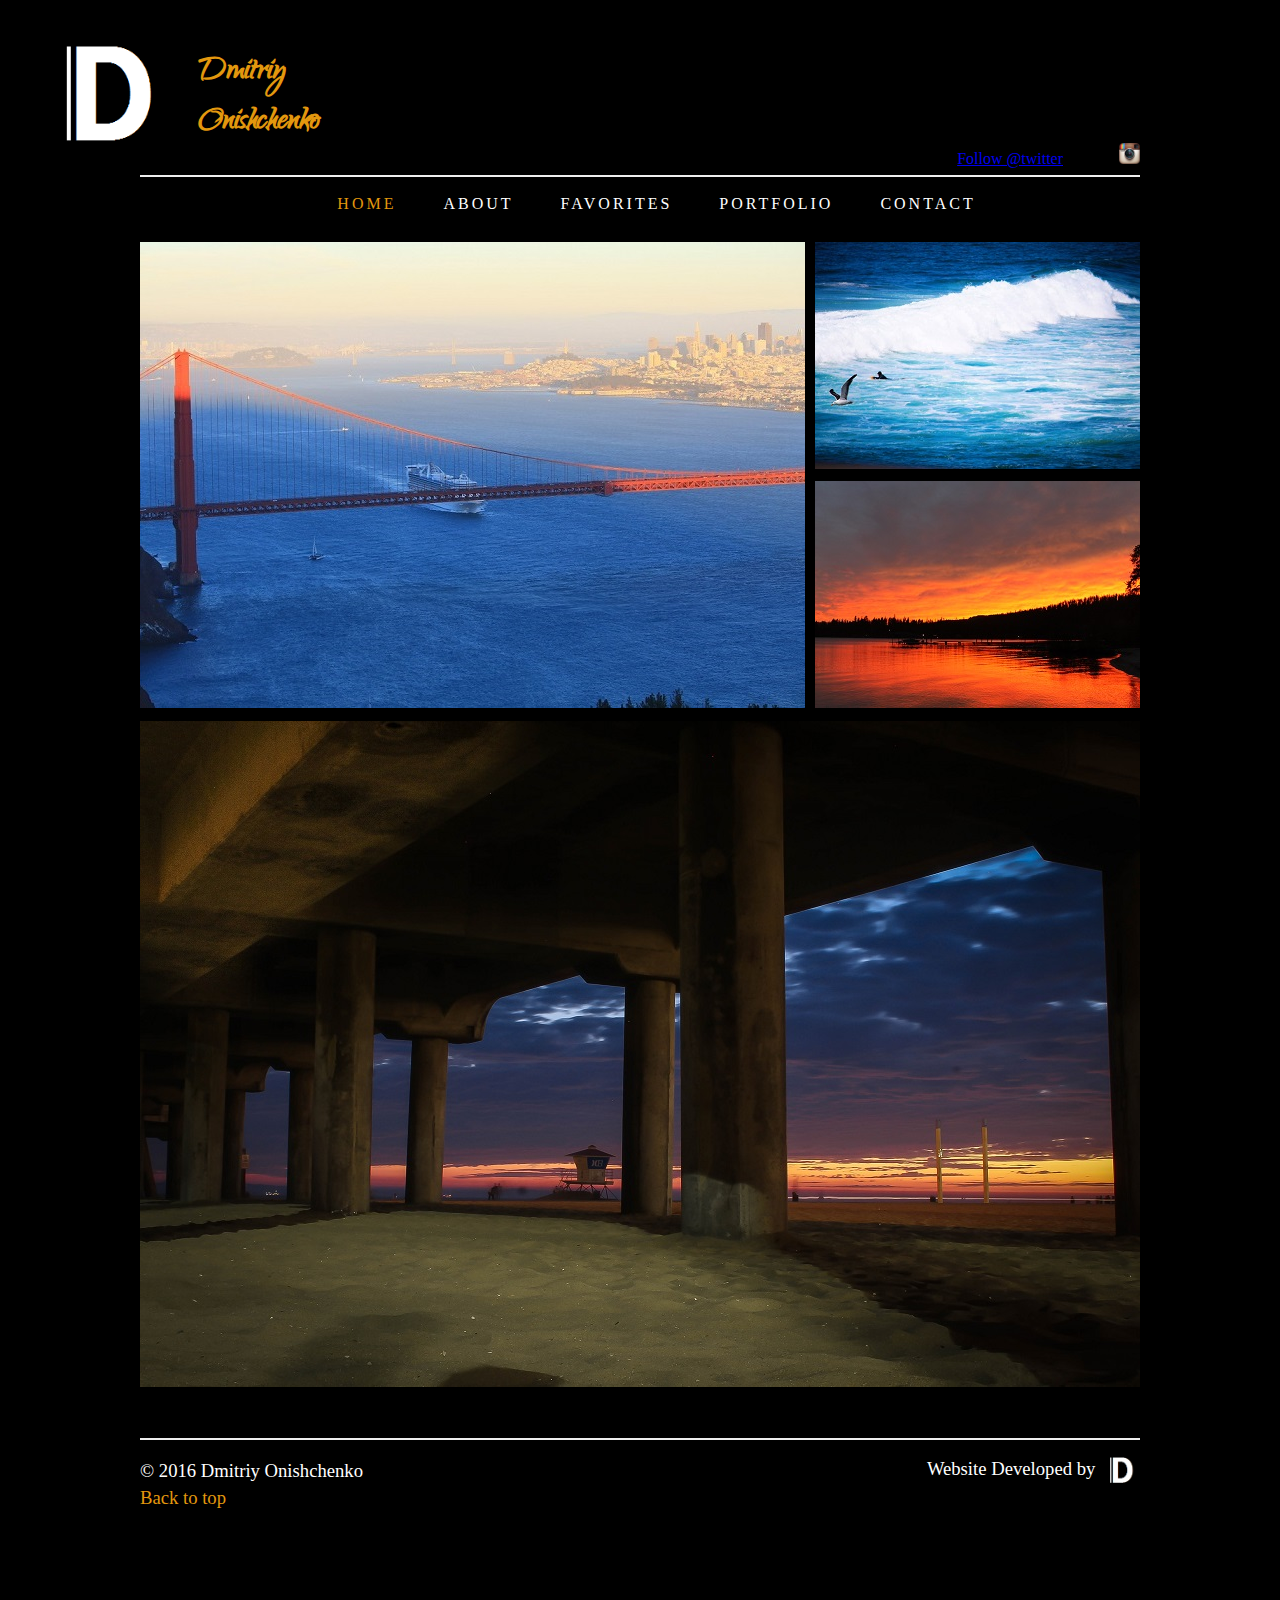
<file: index.html>
<!DOCTYPE html>
<head>
<title>Dmitriy's Portfolio</title>

<link rel="shortcut icon" href="Images/logo.png"/>
<link rel="stylesheet" type="text/css" href="CSS/design.css"/>
<link href='https://fonts.googleapis.com/css?family=Qwigley' rel='stylesheet' type='text/css'>

	<style>
	
	
	
	
	 
	</style>
</head>

<body>
	
<a id = "top"><a>	
<header>
	<div id="logo"><a href="index.html"><img src="Images/logo.png" width="150px" height="150px" alt="logo" ></a></div>
	<div><h1>Dmitriy <br/>Onishchenko</h1></div>
	
	<hr/>
	<nav >
		<ul id ="nav">
			<li><a style="color:#E3980E" href="index.html">HOME</a></li>
			<li><a href="about.html">ABOUT</a></li>
			<li><a href="favorites.html">FAVORITES</a></li>
			<li><a href="portfolio.html">PORTFOLIO</a>
				<ul class="hidden">
					<li><a href="portraits.html">Portraits</a><li>
					<li><a href="beach.html">Beach</a><li>
					<li><a href="mtRainier.html">Mt Rainier</a><li>
					<li><a href="sunsets.html">Sunsets</a><li>
				</ul>
			</li>
			<li><a href="contact.html">CONTACT</a></li>
		</ul>
	</nav>
	</header>
<div id ="wrapper">

	<div id ="follow">		
		<a href="https://twitter.com/twitter" class="twitter-follow-button" 
		data-show-count="false" data-show-screen-name="false">Follow @twitter</a>
		
		<iframe src="https://www.facebook.com/plugins/like.php?href=https%3A%2F%2Fwww.
		facebook.com&amp;layout=button_count&amp;show_faces=true&amp;action=like&amp;
		colorscheme=light&amp" style="overflow:hidden;width:48px;height:20px;" scrolling="no" 
		frameborder="0" allowTransparency="true">
		<a href="https://www.addlikebutton.net" class="fbook">www.addlikebutton.net</a></iframe>
		
		<a href="https://www.instagram.com" target="_blank"><img src="Images/instagram.png" width="21" height="21"a>
	</div>
	
	<div class="smallPics">
		<div style = "margin-top:-35px; top:250px; " class = "fav">FAVORITES</div>
		<div class ="pics" ><a href ="favorites.html"><img src = "Images/1.jpg"  alt="alkatraz"/></a></div>
	</div>
		
	<div class="smallerPics">
		<div style = "margin-top:-35px; top:140px; " class = "fav">BEACH</div>
		<div class ="pics" ><a href ="beach.html"><img src = "Images/2.jpg"  alt="alkatraz"/></a></div>
	</div>

	<div class="smallerPics">
		<div style = "margin-top:-26px; top:130px; " class = "fav">SUNSETS</div>
		<div class ="pics" ><a href ="sunsets.html"><img src = "Images/3.jpg"  alt="alkatraz"/></a></div>
	</div>
		
	<div class="bigPic">
		<div style = "top:370px;" class = "fav">FAVORITES</div>
		<div class="pics"><a href="favorites.html"><img src="Images/4.jpg"/></a></div>
	</div>
</div>


<footer>
	<div id="copyright">&copy 2016 Dmitriy Onishchenko<br/>
		<div id="toTop">
			<a href ="#top">Back to top</a>
		</div>
	</div>
	
	<div style = "float:right;">
		<span style ="vertical-align:15px;">Website Developed by</span>
		<img src = "Images/logo.png" height = "40px" width = "40px" alt = "logo" />
	</div>
</footer>

	<script>!function(d,s,id){var js,fjs=d.getElementsByTagName(s)[0],
	p=/^https:/.test(d.location)?'https':'https';if(!d.getElementById(id))
	{js=d.createElement(s);js.id=id;js.src=p+'://platform.twitter.com/widgets.js';
	fjs.parentNode.insertBefore(js,fjs);}}(document, 'script', 'twitter-wjs');</script>



</body>

</html>
</file>
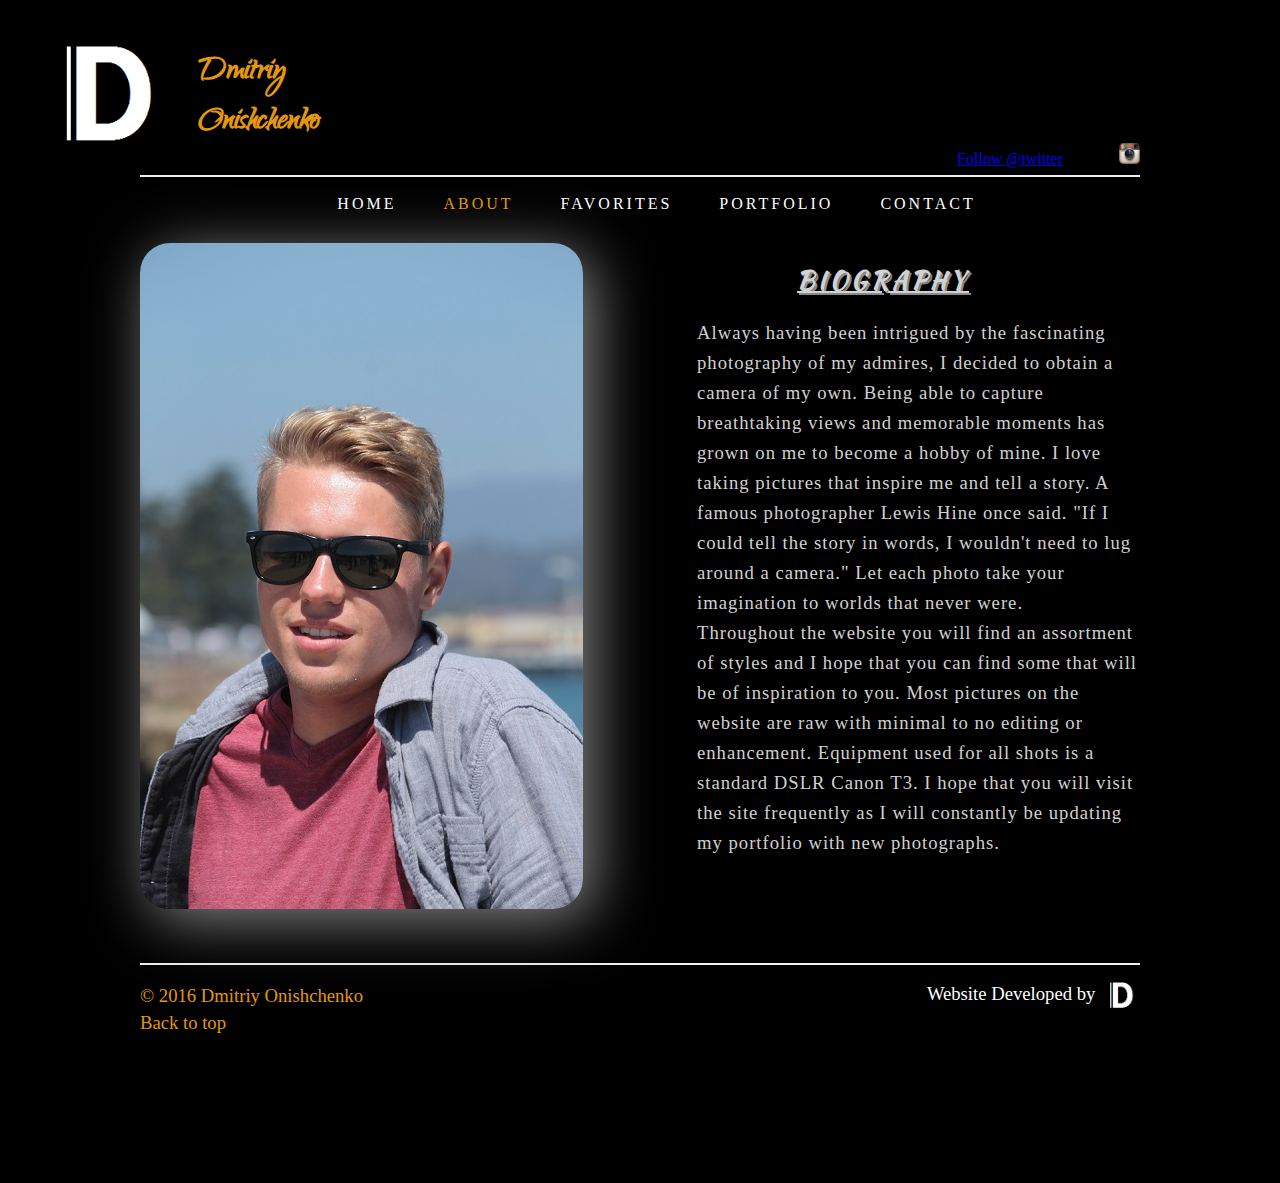
<file: about.html>
<!DOCTYPE html>
<head>
<title>About</title>
<link rel="shortcut icon" href="Images/logo.png">
<link rel="stylesheet" type="text/css" href="CSS/design.css"/>
<link href='https://fonts.googleapis.com/css?family=Qwigley' rel='stylesheet' type='text/css'>

	<style>
	
	#wrapper 	{height:675px}
	
	#profile 	{width:443px; height:666px; float:left; }
	
	#profile img {border-radius: 30px; box-shadow: 10px 10px 60px #888888;}
	
	#bio		{width: 443px; height:666px; float:right;
				color:#D1D1D1;}
	#bio p 		{font-size:14pt; letter-spacing:1px; line-height:30px; }
	
	#bio h2 	{margin-left:100px; text-decoration:underline; 
				text-shadow: 2px 2px #888888; letter-spacing:2px;
				font-family: 'Kaushan Script', cursive; letter-spacing:4px;}
	 
	
	</style>
</head>

<body>
	
<a id = "top"><a>		
<header>
	<div id="logo"><a href="index.html"><img src="Images/logo.png" width="150px" height="150px" alt="logo" ></a></div>
	<div><h1>Dmitriy <br/>Onishchenko</h1></div>
	
	<hr/>
	<nav >
		<ul id ="nav">
			<li><a href="index.html">HOME</a></li>
			<li><a style="color:#E3980E" href="about.html">ABOUT</a></li>
			<li><a href="favorites.html">FAVORITES</a></li>
			<li><a href="portfolio.html">PORTFOLIO</a>
				<ul class="hidden">
					<li><a href="portraits.html">Portraits</a><li>
					<li><a href="beach.html">Beach</a><li>
					<li><a href="mtRainier.html">Mt Rainier</a><li>
					<li><a href="sunsets.html">Sunsets</a><li>
				</ul>
			</li>
			<li><a href="contact.html">CONTACT</a></li>
		</ul>
	</nav>
	</header>
<div id ="wrapper">
	
	<div id ="follow">		
		<a href="https://twitter.com/twitter" class="twitter-follow-button" 
		data-show-count="false" data-show-screen-name="false">Follow @twitter</a>
		
		<iframe src="https://www.facebook.com/plugins/like.php?href=https%3A%2F%2Fwww.
		facebook.com&amp;layout=button_count&amp;show_faces=true&amp;action=like&amp;
		colorscheme=light&amp" style="overflow:hidden;width:48px;height:20px;" scrolling="no" 
		frameborder="0" allowTransparency="true">
		<a href="https://www.addlikebutton.net" class="fbook">www.addlikebutton.net</a></iframe>
		
		<a href="https://www.instagram.com" target="_blank"><img src="Images/instagram.png" width="21" height="21"a>
	</div>
	
	<div id="profile">
		
		<img src = "Images/a1.jpg"  alt="profile picture"/>
	</div>

	<div id = "bio">
	<h2>BIOGRAPHY</h2>
	<p>Always having been intrigued by the fascinating photography of my admires, I decided to obtain a camera 
	of my own. Being able to capture breathtaking views and memorable moments has grown on me to become a 
	hobby of mine. I love taking pictures that inspire me and tell a story. A famous photographer Lewis Hine 
	once said. "If I could tell the story in words, I wouldn't need to lug around a camera." Let each photo
	take your imagination to worlds that never were.
	<br/>
	Throughout the website you will find an assortment 
	of styles and I hope that you can find some that will be of inspiration to you. Most pictures on the 
	website are raw with minimal to no editing or enhancement. Equipment used for all shots is a standard 
	DSLR Canon T3. I hope that you will visit the site frequently as I will constantly be updating my 
	portfolio with new photographs. 
	</div>


		

	</div>


	<footer>
		<div id="copyright">&copy 2016 Dmitriy Onishchenko<br/>
			<div id="toTop">
				<a href ="#top">Back to top</a>
			</div>
		</div>
		
		<div style = "float:right;">
			<span style ="vertical-align:15px;">Website Developed by</span>
			<img src = "Images/logo.png" height = "40px" width = "40px" alt = "logo" />
		</div>
	</footer>
	
	<script>!function(d,s,id){var js,fjs=d.getElementsByTagName(s)[0],
	p=/^https:/.test(d.location)?'https':'https';if(!d.getElementById(id))
	{js=d.createElement(s);js.id=id;js.src=p+'://platform.twitter.com/widgets.js';
	fjs.parentNode.insertBefore(js,fjs);}}(document, 'script', 'twitter-wjs');</script>



</body>

</html>
</file>
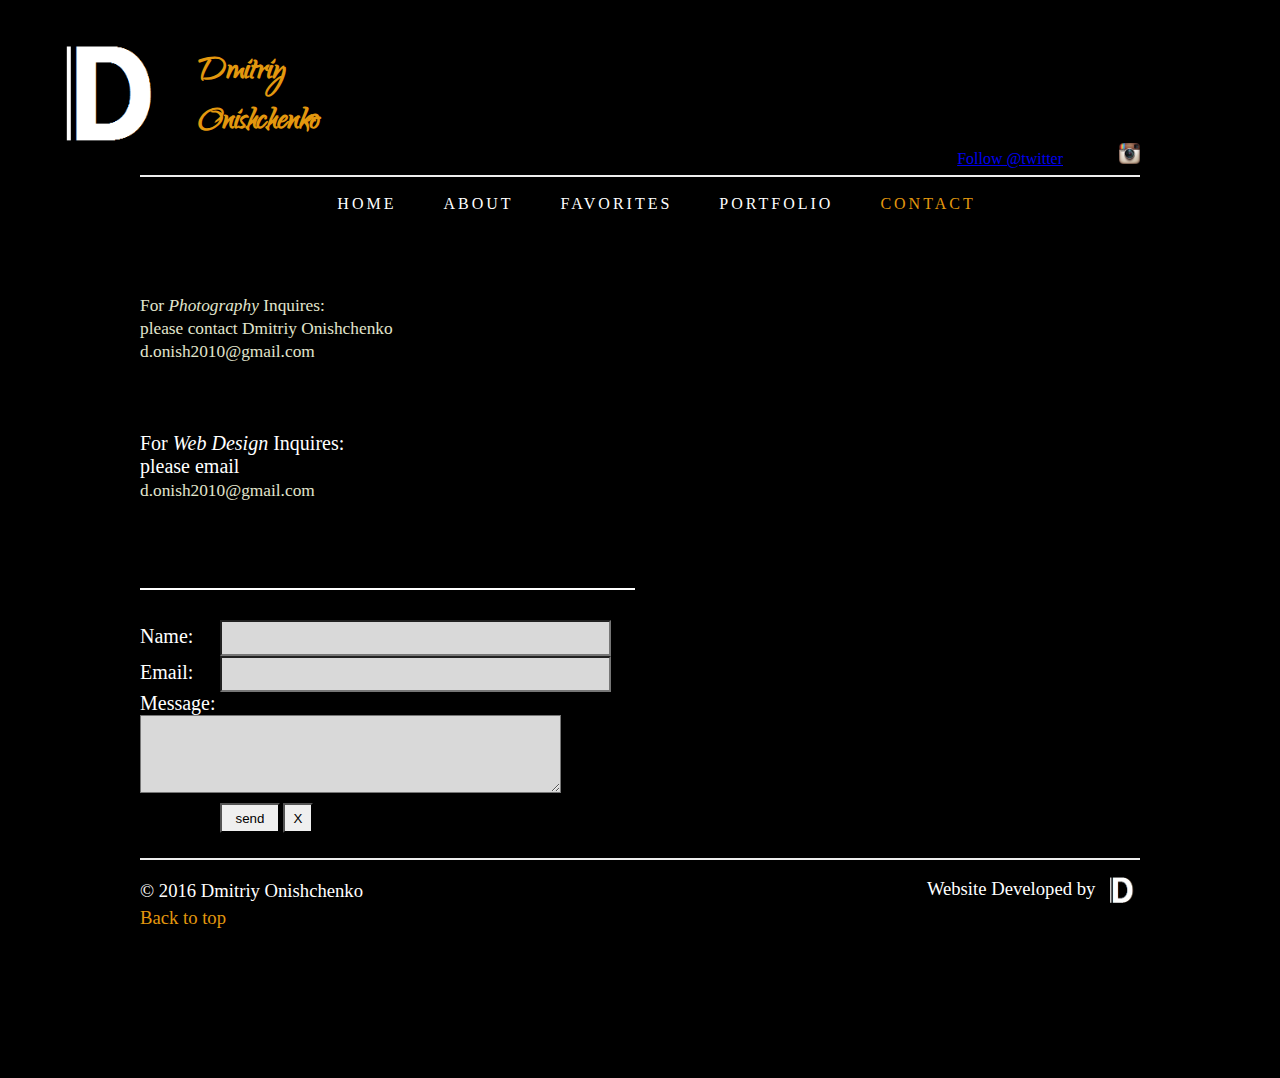
<file: contact.html>
<!DOCTYPE html >
<head>
<meta https-equiv="Content-Type" content="text/html; charset=UTF-8" />
<title>Portfolio/Sunsets</title>
<link rel="shortcut icon" href="Images/logo.png">
<link rel="stylesheet" type="text/css" href="CSS/design.css"/>
<link href='https://fonts.googleapis.com/css?family=Qwigley' rel='stylesheet' type='text/css'>


	<style>
	
	#wrapper				{height:570px;}
	
	#map				{ margin:-260px 0 0 20px }

	form					{color:white; width:495px;  
						
							border-top: 2px solid  white;
							padding-top:30px;
							height:200px; margin-top:67px;
							font-size:15pt; float:left; }
	
							
	#nameemail				{width:383px; height:30px; font-size:12pt; 
							margin-left:12px;
							background-color:#D9D9D9;}
	
	
	#message				{vertical-align:-60px;
							background-color:#D9D9D9;
							font-size:12pt;}
							
	#button					{margin:10px 0 0 80px ; width:60px; height:30px;
							border-radius:1px 1px 1px 1px;}
	
	#button:hover			{background-color:#E0E5CD}
	#button2:hover			{background-color:#FF6567}
	
	#button2				{margin:10px 0 0 -2px; width:30px; height:30px;
							border-radius:1px 1px 1px 1px;}

	#inquire				{color:white; font-size:15pt; padding:30px 0 0 0;}
	
	#inquire span		{font-style:italic;}
	#inquire a			{text-decoration:none; color:#E0E5CD; font-size:13pt;}
	
	</style>
</head>

<body>
	
<a id = "top"><a>		
<header>
	<div id="logo"><a href="index.html"><img src="Images/logo.png" width="150px" height="150px" alt="logo" ></a></div>
	<div><h1>Dmitriy <br/>Onishchenko</h1></div>
	
	<hr/>
	<nav >
		<ul id ="nav">
			<li><a href="index.html">HOME</a></li>
			<li><a href="about.html">ABOUT</a></li>
			<li><a href="favorites.html">FAVORITES</a></li>
			<li><a href="portfolio.html">PORTFOLIO</a>
				<ul class="hidden">
					<li><a href="portraits.html">Portraits</a><li>
					<li><a href="beach.html">Beach</a><li>
					<li><a href="mtRainier.html">Mt Rainier</a><li>
					<li><a href="sunsets.html">Sunsets</a><li>
				</ul>
			</li>
			<li><a style="color:#E3980E" href="contact.html">CONTACT</a></li>
		</ul>
	</nav>
	</header>
	
<div id ="wrapper">

	<div id ="follow">		
		<a href="https://twitter.com/twitter" class="twitter-follow-button" 
		data-show-count="false" data-show-screen-name="false">Follow @twitter</a>
		
		<iframe src="https://www.facebook.com/plugins/like.php?href=https%3A%2F%2Fwww.
		facebook.com&amp;layout=button_count&amp;show_faces=true&amp;action=like&amp;
		colorscheme=light&amp" style="overflow:hidden;width:48px;height:20px;" scrolling="no" 
		frameborder="0" allowTransparency="true">
		<a href="https://www.addlikebutton.net" class="fbook">www.addlikebutton.net</a></iframe>
		
		<a href="https://www.instagram.com" target="_blank"><img src="Images/instagram.png" width="21" height="21"a>
	</div>	

	<div style="width:500px;">
		<section id="inquire">
			<p>For <span>Photography</span> Inquires:<br/>
			   please contact Dmitriy Onishchenko<br/>
			<a href = "mailto:D.onish2010@gmail.com">d.onish2010@gmail.com</a></p>
		</section>
		
		<section id="inquire">
			<p>For <span>Web Design</span> Inquires:<br/>
			   please email <br/>
			<a href = "mailto:D.onish2010@gmail.com">d.onish2010@gmail.com</a></p>
		</section>
	</div>
	
	
	
	<form method="post" action ="PHP/contact.php">		
			
			Name:&nbsp;&nbsp; <input id ="nameemail" name="name" style="text" size="40"> <br/>			 
			Email:&nbsp;&nbsp; <input id ="nameemail" name="email" style="text" size="40"> <br/>
			<div style="text-align:top">
			Message: 
			<textarea id="message" name="message" rows="4" cols="40"> </textarea> <br/></div>
			
			<input id="button" type="submit" value="send" name="sendContactEmail"/>
			<input id="button2" type="reset" value="X"/>

	
	</form>
	

	<iframe id="map" src="https://www.google.com/maps/embed?pb=!1m22!1m12!1m3!1d5406.
	801521770579!2d-122.30261654232788!3d47.34557317720515!2m3!1f0!2f0!3f0!3m2
	!1i1024!2i768!4f13.1!4m7!1i0!3e6!4m0!4m3!3m2!1d47.3434141!2d-122.30740159999999
	!5e0!3m2!1sen!2sus!4v1426036240863" 
	width="480" height="515" frameborder="0" style="border:0"></iframe>
	
	
	
	<script>!function(d,s,id){var js,fjs=d.getElementsByTagName(s)[0],
	p=/^https:/.test(d.location)?'https':'https';if(!d.getElementById(id))
	{js=d.createElement(s);js.id=id;js.src=p+'://platform.twitter.com/widgets.js';
	fjs.parentNode.insertBefore(js,fjs);}}(document, 'script', 'twitter-wjs');</script>
	
	
	
	
	
	
	
	
	
</div>

<footer>
	<div id="copyright" style="clear:left">&copy 2016 Dmitriy Onishchenko<br/>
		<div id="toTop">
			<a href ="#top">Back to top</a>
		</div>
	</div>
	
	<div style = "float:right;">
		<span style ="vertical-align:15px;">Website Developed by</span>
		<img src = "Images/logo.png" height = "40px" width = "40px" alt = "logo" />
	</div>
</footer>




</body>

</html>
</file>
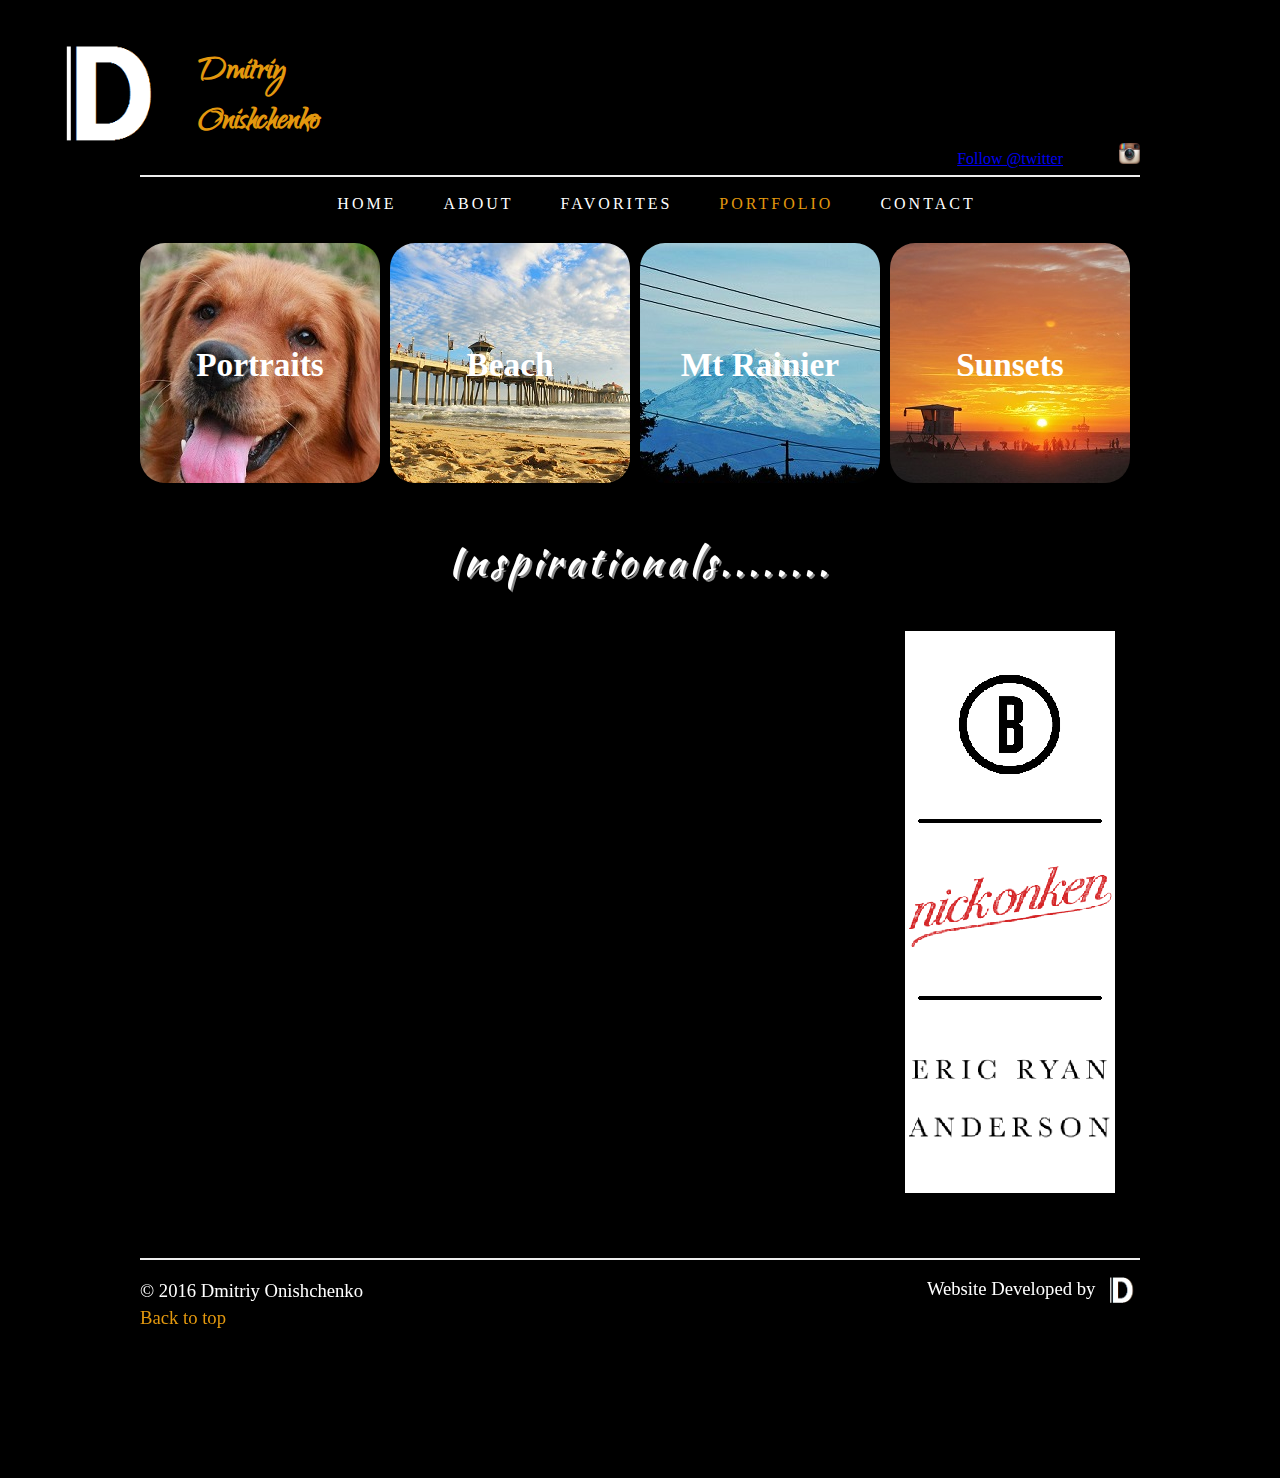
<file: portfolio.html>
<!DOCTYPE html>
<head>
<title>Portfolio</title>
<link rel="shortcut icon" href="Images/logo.png">
<link rel="stylesheet" type="text/css" href="CSS/design.css"/>
<link href='https://fonts.googleapis.com/css?family=Qwigley' rel='stylesheet' type='text/css'>

	<style>
	
	#wrapper		{height:970px; }
	
	#boxes			{width:1000px; height:250px;}
		
	#boxes1			{width:240px; height:245px; float:left; margin:0px 10px 0 0 }	
					 
	#boxes2			{width:240px; height:245; float:left; margin:0px 10px 0 0;}
	
	#boxes3			{width:240px; height:245; float:left; margin:0px 10px 0 0;}
	
	#boxes4			{width:240px; height:245; float:left; margin:0px 0 0 0;}
	
	
	.link			{width:240px; 
					 height:240px; 							 
					 margin-bottom:10px;
					 border-radius:25px; 
					 text-align:center;}
	
	.link img		{border-radius:25px;}
	
	.link a 		{text-decoration:none; 
					 color:#ffffff;
					 font-size:25pt; 
					 font-weight:bold; }
	
	

	.link:hover  	{opacity:.7; }

	.name			{position:relative; 
					 left:0px; 
					 top:-145px;}
	

		
	#video			{width:720px; margin-top:60px; 
					 float:left;}
			
	
	#map			{width:210px; height:562px; 
					float:right; margin:40px 25px 0 0;}
	
	#in 			{clear:both; color:white; font-size:30pt; text-align:center; margin:0 0 -40px 0;
					text-shadow: 2px 2px #888888; letter-spacing:2px;
					font-family: 'Kaushan Script', cursive; letter-spacing:4px; }
			
	
	
	

	</style>
</head>

<body>
	
<a id = "top"><a>		
<header>
	<div id="logo"><a href="index.html"><img src="Images/logo.png" width="150px" height="150px" alt="logo" ></a></div>
	<div><h1>Dmitriy <br/>Onishchenko</h1></div>
	
	
	<hr/>
	<nav >
		<ul id ="nav">
			<li><a href="index.html">HOME</a></li>
			<li><a href="about.html">ABOUT</a></li>
			<li><a href="favorites.html">FAVORITES</a></li>
			<li><a style="color:#E3980E" href="portfolio.html">PORTFOLIO</a>
				<ul class="hidden">
					<li><a href="portraits.html">Portraits</a><li>
					<li><a href="beach.html">Beach</a><li>
					<li><a href="mtRainier.html">Mt Rainier</a><li>
					<li><a href="sunsets.html">Sunsets</a><li>
				</ul>
			</li>
			<li><a href="contact.html">CONTACT</a></li>
		</ul>
	</nav>
	
	</header>
	
<div id ="wrapper">	

	<div id ="follow">		
		<a href="https://twitter.com/twitter" class="twitter-follow-button" 
		data-show-count="false" data-show-screen-name="false">Follow @twitter</a>
		
		<iframe src="https://www.facebook.com/plugins/like.php?href=https%3A%2F%2Fwww.
		facebook.com&amp;layout=button_count&amp;show_faces=true&amp;action=like&amp;
		colorscheme=light&amp" style="overflow:hidden;width:48px;height:20px;" scrolling="no" 
		frameborder="0" allowTransparency="true">
		<a href="https://www.addlikebutton.net" class="fbook">www.addlikebutton.net</a></iframe>
		
		<a href="https://www.instagram.com" target="_blank"><img src="Images/instagram.png" width="21" height="21"a>
	</div>
	
	<div id="boxes">
		<div id="boxes1">		
			<div class="link">			
				<a href="portraits.html">
					<img src = "Images/portfolio/1.jpg" alt="Golden Retriever"/>
					<span class="name">Portraits</span>
				</a>
			</div>
			<!--<div class="link" style="background-color:white; ">
				<a href="#">
					<img src = "Images/portfolio/0.2.png" alt="Golden Retriever"/>
					<span class="name" style="color:black;" >More</span>
				</a>
			</div>-->
		</div>

		<div id="boxes2">		
			<div class="link">			
				<a href="beach.html">
					<img src = "Images/portfolio/2.jpg" alt="Golden Retriever"/>
					<span class="name">Beach</span>
				</a>
			</div>
			<!--<div class="link">
				<a href="#">
					<img src = "Images/portfolio/0.2.png" alt="Golden Retriever"/>
					<span class="name" style="color:black;" >To be</span>
				</a>
			</div>-->
		</div>

		<div id="boxes3">		
			<div class="link">			
				<a href="mtRainier.html">
					<img src = "Images/portfolio/3.jpg" alt="Golden Retriever"/>
					<span class="name">Mt Rainier</span>
				</a>
			</div>
			<!--<div class="link">
				<a href="#">
					<img src = "Images/portfolio/0.2.png" alt="Golden Retriever"/>
					<span class="name" style="color:black;">Posted</span>
				</a>
			</div>-->
		</div>	

		<div id="boxes4">		
			<div class="link">			
				<a href="sunsets.html">
					<img src = "Images/portfolio/4.jpg" alt="Golden Retriever"/>
					<span class="name">Sunsets</span>
				</a>
			</div>
			<!--<div class="link">
				<a href="#">
					<img src = "Images/portfolio/0.2.png" alt="Golden Retriever"/>
					<span class="name" style="color:black;">Soon</span>
				</a>
			</div>-->
		</div>	
	</div>		
		
		<div id="in"><p>Inspirationals........</p></div>
		
		<div id="video">
			<iframe width="720" height="550" src="https://www.youtube.com/embed/AIR84Z9rjBk" frameborder="0" allowfullscreen></iframe>
		</div>
		
		
		<div id="map">
			<img src="Images/portfolio/imageMap.png" alt="" usemap="#map" />
			<map name="map">
				<area shape="rect" coords="0.47998046875, 368.2699890136719, 208.89996337890625, 558.7999877929687" href="https://www.ericryananderson.com/"  target="_blank"/>
				<area shape="rect" coords="1.529998779296875, 192.1699981689453, 208.89996337890625, 366.16998291015625" href="https://www.nickonken.com/homepage/" target="_blank"/>
				<area shape="rect" coords="1.529998779296875, 0.6399993896484375, 206.78997802734375, 189.05999755859375" href="https://www.bobridges.com/" target="_blank"/>
			</map>
		</div>
		
		
			
</div>


<footer>
	<div id="copyright">&copy 2016 Dmitriy Onishchenko<br/>
		<div id="toTop">
			<a href ="#top">Back to top</a>
		</div>
	</div>
	
	<div style = "float:right;">
		<span style ="vertical-align:15px;">Website Developed by</span>
		<img src = "Images/logo.png" height = "40px" width = "40px" alt = "logo" />
	</div>

	<script>!function(d,s,id){var js,fjs=d.getElementsByTagName(s)[0],
	p=/^https:/.test(d.location)?'https':'https';if(!d.getElementById(id))
	{js=d.createElement(s);js.id=id;js.src=p+'://platform.twitter.com/widgets.js';
	fjs.parentNode.insertBefore(js,fjs);}}(document, 'script', 'twitter-wjs');</script>
	
	
		
</footer>




</body>

</html>
</file>
<file: CSS/design.css>
@import url(http://fonts.googleapis.com/css?family=Qwigley);

@import url(http://fonts.googleapis.com/css?family=Fugaz+One);

@import url(http://fonts.googleapis.com/css?family=Kaushan+Script);

	body 		{background-color:black;}
	
	header 		{height:235px;
				width:100%; 
				background-color:#000000;
				margin-left:auto;
				margin-right:auto;
				margin-top:-10px;}
	
	#follow 		{float:right; margin:-100px 0 0 0; 
				position:relative; z-index:4; 
				display:inline;}
			
	footer		{width:1000px; height:200px;
				background-color:black;
				margin-left:auto;
				margin-right:auto;
				color:white; font-size:14pt;
				padding-top:10px
				}
	
	#toTop		{padding-top:5px;}
	
	
	footer a 		{text-decoration:none; color:#E3980E;}	
	
	footer a:hover {color:white}
	
	footer #copyright{float:left; padding-top:10px}
			
	#logo		{float:left; padding-left:20px; padding-top:20px; 
				position:relative; z-index:3;}
			 
	h1			{color:#E3980E; font-family: 'Qwigley', cursive;
				font-size:30pt; margin-top:50px;
				margin-left:20px; width:200px; 
				float:left;}		
	
		
	#wrapper	{width:1000px; height:1150px; 
				margin-top:10px; margin-left:auto; margin-right:auto;
				border-bottom:2px solid #eee; padding-bottom:45px;}
				
	nav			{ position:relative; z-index:2}	
				
	#nav		{list-style:none; text-align:center; clear:both; 
				border-top:2px solid #eee; padding-top:18px;
				width:960px;margin-left:auto; margin-right:auto;}
				
	li 			{display:inline-block; marigin-left:7px; margin-right:7px; margin-top:-200px;  }
	li a			{display:block; text-decoration:none; color:white; letter-spacing:3px; padding:18px;}
	
	
	li:hover a  	{background-color:white; color:black; font-weight:normal;}


        
	li:hover ul a 		{background-color:black; color:white;}
	
	li:hover ul a:hover {background-color:gray; color:white; }
	
	li ul 				{display:none; position:absolute;}
	li ul li 			{display:block; float:none; margin-top:-20px; }
			  
    li ul li a 			{width:auto; min-width:100px; padding:15px ;
					text-align:left; margin-top:20px;}
					
	
	
	ul li a:hover + .hidden, .hidden:hover {display:block; margin-left:-40px;  }
    
	.fav			{font-size:30px; text-align:center; position:relative;
					top:350px; z-index:-1; color:white; font-weight:bolder;}
	
	.smallPics 		{width:665px; height:466px; float:left;}
	.smallerPics	{float:right;}
	.bigPic 			{width:1000px; height:466px; float:left; margin-top:-25px; padding-bottom:35px; }
	.pics img:hover	{opacity:0.7; }
</file>
